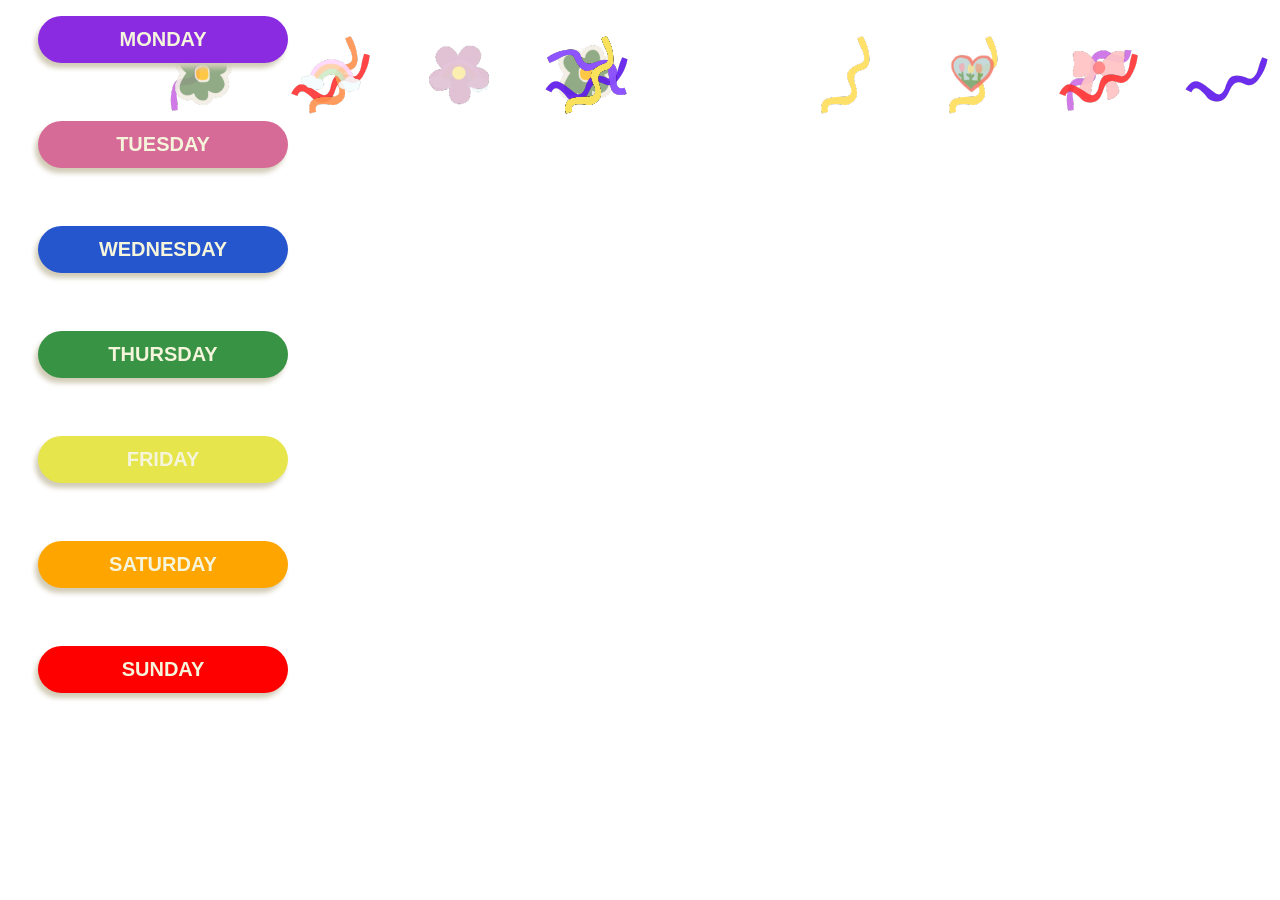
<file: index.html>
<!DOCTYPE html>
<html lang="en">
<head>
    <meta charset="UTF-8">
    <meta name="viewport" content="width=device-width, initial-scale=1.0">
    <title>WINX CLUB_TSA2</title>
    <link rel="stylesheet" href="./assets/css/btn.css">
</head>
<body>
    <p>
        <button class="button-1" onclick ="myMove('Monday')">MONDAY</button><br>
		<button class="button-2" onclick ="myMove('Tuesday')"role="button">TUESDAY</button><br>
		<button class="button-3" onclick ="myMove('Wednesday')"role="button">WEDNESDAY</button><br>
		<button class="button-4" onclick ="myMove('Thursday')"role="button">THURSDAY</button><br>
		<button class="button-5" onclick ="myMove('Friday')"role="button">FRIDAY</button><br>
		<button class="button-6" onclick ="myMove('Saturday')"role="button">SATURDAY</button><br>
		<button class="button-7" onclick ="myMove('Sunday')"role="button">SUNDAY</button><br>
    </p>
        
    <div id ="myContainer">
        <div id ="Monday"></div>
        <div id ="Tuesday"></div>
        <div id ="Wednesday"></div>
        <div id ="Thursday"></div>
        <div id ="Friday"></div>
        <div id ="Saturday"></div>
        <div id ="Sunday"></div>

        </div>
	<div class="falling-images">
  <img src="./assets/img/bg1.png" alt="Background Image 1" class="falling-bg">
  <img src="./assets/img/bg10.png" alt="Background Image 2" class="falling-bg">
  <img src="./assets/img/bg11.png" alt="Background Image 3" class="falling-bg">
  <img src="./assets/img/bg12.png" alt="Background Image 4" class="falling-bg">
  <img src="./assets/img/bg2.png" alt="Background Image 5" class="falling-bg">
  <img src="./assets/img/bg3.png" alt="Background Image 6" class="falling-bg">
  <img src="./assets/img/bg4.png" alt="Background Image 7" class="falling-bg">
  <img src="./assets/img/bg5.png" alt="Background Image 8" class="falling-bg">
  <img src="./assets/img/bg6.png" alt="Background Image 9" class="falling-bg">
  <img src="./assets/img/bg7.png" alt="Background Image 10" class="falling-bg">
  <img src="./assets/img/bg8.png" alt="Background Image 11" class="falling-bg">
  <img src="./assets/img/bg9.png" alt="Background Image 12" class="falling-bg">
  <img src="./assets/img/bg1.png" alt="Background Image 1" class="falling-bg">
  <img src="./assets/img/bg10.png" alt="Background Image 2" class="falling-bg">
  <img src="./assets/img/bg11.png" alt="Background Image 3" class="falling-bg">
  <img src="./assets/img/bg12.png" alt="Background Image 4" class="falling-bg">
  <img src="./assets/img/bg2.png" alt="Background Image 5" class="falling-bg">
  <img src="./assets/img/bg3.png" alt="Background Image 6" class="falling-bg">
  <img src="./assets/img/bg4.png" alt="Background Image 7" class="falling-bg">
  <img src="./assets/img/bg5.png" alt="Background Image 1" class="falling-bg">
  <img src="./assets/img/bg5.png" alt="Background Image 2" class="falling-bg">
  <img src="./assets/img/bg6.png" alt="Background Image 3" class="falling-bg">
  <img src="./assets/img/bg7.png" alt="Background Image 4" class="falling-bg">
  <img src="./assets/img/bg8.png" alt="Background Image 5" class="falling-bg">
</div>

    </div>
    <script src="./assets/js/btn.js"></script>
</body>
</html>
</file>
<file: assets/css/btn.css>
* {

    box-sizing: border-box;
}

#Monday{
    width: 400px;
    height: 400px;
    position: absolute;
    right: 20%;
    border: 10px solid white;
    bottom: 100%;
    background-color: blueviolet;
    transition: background-color 0.4s ease-in-out;
}


#Tuesday{
    width: 400px;
    height: 400px;
    position: absolute;
    right: 20%;
    border: 10px solid white;
    bottom: 100%;
    background-color: violet;
    transition: background-color 0.4s ease-in-out;
}

#Wednesday{
    width: 400px;
    height: 400px;
    position: absolute;
    right: 20%;
    border: 10px solid white;
    bottom: 100%;
    background-color: blue;
    transition: background-color 0.4s ease-in-out;
}

#Thursday{
    width: 400px;
    height: 400px;
    position: absolute;
    right: 20%;
    border: 10px solid white;
    bottom: 100%;
    background-color: greenyellow;
    transition: background-color 0.4s ease-in-out;
}

#Friday{
    width: 400px;
    height: 400px;
    position: absolute;
    right: 20%;
    border: 10px solid white;
    bottom: 100%;
    background-color: yellow;
    transition: background-color 0.4s ease-in-out;
}

#Saturday{
    width: 400px;
    height: 400px;
    position: absolute;
    right: 20%;
    border: 10px solid white;
    bottom: 100%;
    background-color: orange;
    transition: background-color 0.4s ease-in-out;
}

#Sunday{
    width: 400px;
    height: 400px;
    position: absolute;
    right: 20%;
    border: 10px solid white;
    bottom: 100%;
    background-color: red;
    transition: background-color 0.4s ease-in-out;
}

button {
    font-weight: 900;
    padding: 20px;
    display: block;
    border-radius: 30px;
    width: 250px;
    margin: 30px;
    margin-top: 10px;
    position:relative;
    background-color: var(--button-color); /* Dynamic button color */
    color: #F5F5DC;
    border: none;
    cursor: pointer;
    box-shadow: rgb(210, 204, 183) -3px 5px 5px;
    transition: box-shadow 0.4s ease-in-out;

}

button:hover {
    text-transform: lowercase;
    text-shadow: 2px 2px 4px rgba(0, 0, 0, 0.5);
    font-size: 20px;
    scale: 1.1;
    box-shadow: rgb(65, 39, 10) 0px 0px 0px;
    padding: 20px;
    width: 170px;
    transition: all 0.5s ease-in-out;
}

button:after {
    content: '';
    position: absolute;
    bottom: 4px;
    left: 4px;
    width: calc(100% - 1px);
    height: calc(100% - 1px);
}

button:hover:after {
    bottom: 2px;
    left: 2px;
}

@media (min-width: 768px) {
    button {
        padding: .75rem 3rem;
        font-size: 1.25rem;
    }
}

.button-1 { --button-color: blueviolet; }
.button-2 { --button-color: rgb(215, 107, 152); }
.button-3 { --button-color: rgb(38, 86, 206); }
.button-4 { --button-color: rgb(57, 147, 69); }
.button-5 { --button-color: rgb(230, 230, 76); }
.button-6 { --button-color: orange; }
.button-7 { --button-color: red; }

.button-1:hover{ --button-color: rgb(85, 8, 86); }
.button-2:hover{ --button-color: rgb(132, 7, 61); }
.button-3:hover{ --button-color: rgb(7, 61, 132); }
.button-4:hover{ --button-color: rgb(5, 105, 7); }
.button-5:hover{ --button-color: rgb(227, 227, 9); }
.button-6:hover{ --button-color: rgb(198, 97, 8); }
.button-7:hover{ --button-color: rgb(152, 4, 4); }

.falling-images {
    position: fixed;
    top: 0;
    left: 0;
    width: 100%;
    height: 100%;
    pointer-events: none;
    overflow: hidden;
    z-index: -1;
}

.falling-bg {
    position: absolute;
    width: 150px;
    opacity: 0.9;
    animation: fall linear infinite;
    animation-duration: var(--fall-duration);
}

.falling-bg:nth-child(1) { --fall-duration: 15s; }
.falling-bg:nth-child(2) { --fall-duration: 5s; }
.falling-bg:nth-child(3) { --fall-duration: 6s; }
.falling-bg:nth-child(4) { --fall-duration: 6s; }
.falling-bg:nth-child(5) { --fall-duration: 13s; }
.falling-bg:nth-child(6) { --fall-duration: 8s;}
.falling-bg:nth-child(7) { --fall-duration: 14s; }
.falling-bg:nth-child(8) { --fall-duration: 9s; }
.falling-bg:nth-child(9) { --fall-duration: 5s; }
.falling-bg:nth-child(10){ --fall-duration: 14s; }
.falling-bg:nth-child(11) { --fall-duration: 19s;}
.falling-bg:nth-child(12) { --fall-duration: 8s; }
.falling-bg:nth-child(13) { --fall-duration: 10s; }
.falling-bg:nth-child(14) { --fall-duration: 6s; }
.falling-bg:nth-child(15) { --fall-duration: 8s; }
.falling-bg:nth-child(16) { --fall-duration: 10s; }
.falling-bg:nth-child(17) { --fall-duration: 12s; }
.falling-bg:nth-child(18) { --fall-duration: 15s;}
.falling-bg:nth-child(19) { --fall-duration: 4s; }
.falling-bg:nth-child(20) { --fall-duration: 13s; }
.falling-bg:nth-child(21) { --fall-duration: 8s; }
.falling-bg:nth-child(22){ --fall-duration: 10s; }
.falling-bg:nth-child(23) { --fall-duration: 12s;}
.falling-bg:nth-child(24) { --fall-duration: 15s; }

.falling-bg:nth-child(1) { left: 10%; }
.falling-bg:nth-child(2) { left: 30%; }
.falling-bg:nth-child(3) { left: 40%; }
.falling-bg:nth-child(4) { left: 80%; }
.falling-bg:nth-child(5) { left: 40%; }
.falling-bg:nth-child(6) { left: 40%; }
.falling-bg:nth-child(7) { left: 40%; }
.falling-bg:nth-child(8) { left: 70%; }
.falling-bg:nth-child(9) { left: 40%; }
.falling-bg:nth-child(10){ left: 20%; }
.falling-bg:nth-child(11) { left: 30%; }
.falling-bg:nth-child(12) { left: 70%; }
.falling-bg:nth-child(13) { left: 80%; }
.falling-bg:nth-child(14) { left: 30%; }
.falling-bg:nth-child(15) { left: 10%; }
.falling-bg:nth-child(16) { left: 80%; }
.falling-bg:nth-child(17) { left: 40%; }
.falling-bg:nth-child(18) { left: 90%; }
.falling-bg:nth-child(19) { left: 40%; }
.falling-bg:nth-child(20) { left: 60%; }
.falling-bg:nth-child(21) { left: 40%; }
.falling-bg:nth-child(22){ left: 20%; }
.falling-bg:nth-child(23) { left: 80%; }
.falling-bg:nth-child(24) { left: 20%; }


@keyframes fall {
    0% { transform: translateY(-100%) rotate(0deg); }
    100% { transform: translateY(100vh) rotate(360deg); }
}
</file>
